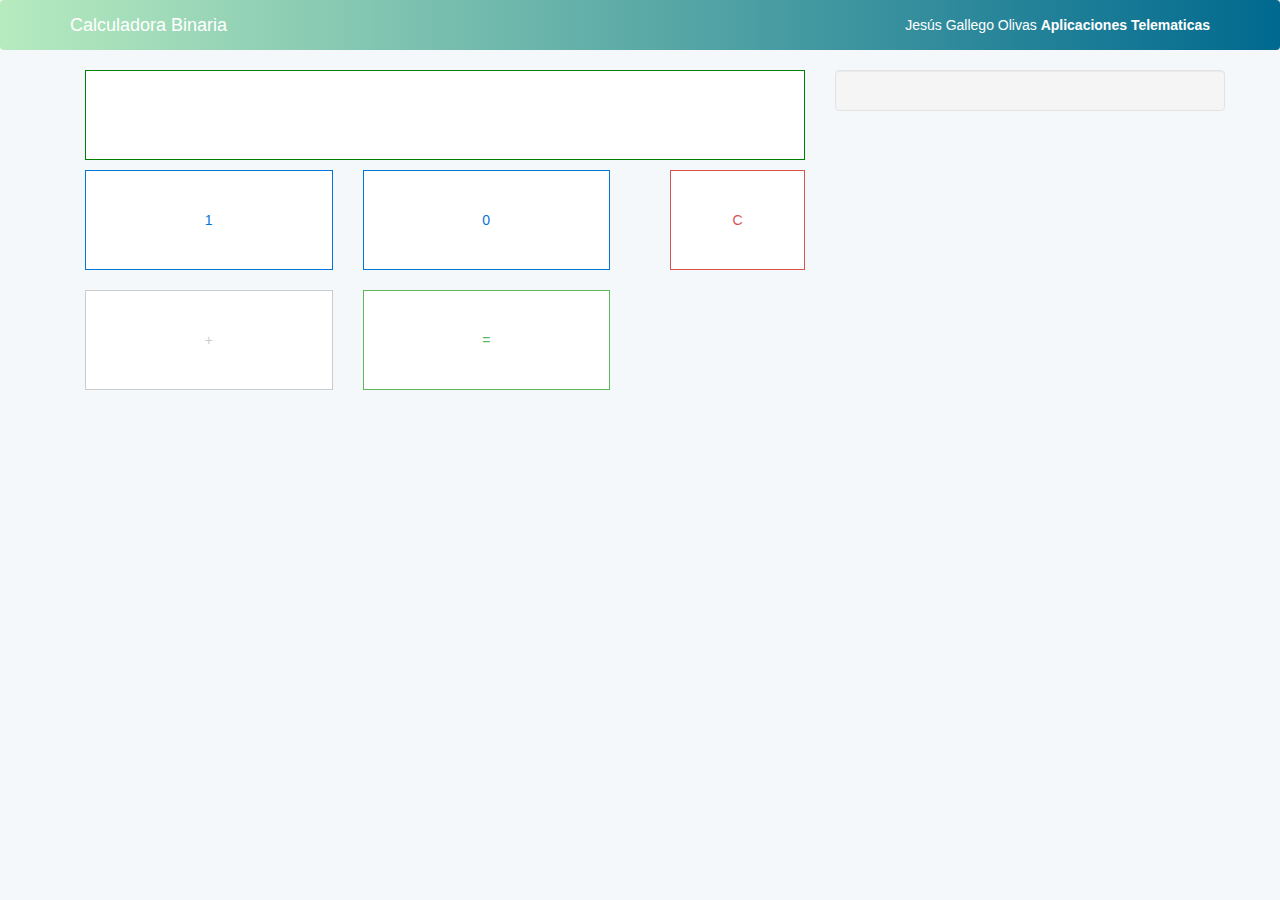
<file: index.html>
<!DOCTYPE html>
<html lang="en">
<head>
  <meta charset="UTF-8">
  <meta name="viewport" content="width=device-width, initial-scale=1.0">
  <meta http-equiv="X-UA-Compatible" content="ie=edge">
  <title>Calculadora</title>
  <link rel="stylesheet" href="https://maxcdn.bootstrapcdn.com/bootstrap/3.3.7/css/bootstrap.min.css" integrity="sha384-BVYiiSIFeK1dGmJRAkycuHAHRg32OmUcww7on3RYdg4Va+PmSTsz/K68vbdEjh4u" crossorigin="anonymous">
  <link rel="stylesheet" href="master.css">
</head>
<body>
  <nav class="navbar navbar-default">
    <div class="container">
      <div class="navbar-header">
        <button type="button" class="navbar-toggle collapsed" data-toggle="collapse" data-target="#bs-example-navbar-collapse-1" aria-expanded="false">
          <span class="sr-only">Toggle navigation</span>
          <span class="icon-bar"></span>
          <span class="icon-bar"></span>
          <span class="icon-bar"></span>
        </button>
        <a class="navbar-brand" href="#">Calculadora Binaria</a>
      </div>
      <div class="collapse navbar-collapse" id="bs-example-navbar-collapse-1">
        <p class="navbar-text navbar-right">Jesús Gallego Olivas <strong>Aplicaciones Telematicas</strong></p>
      </div>
    </div>
  </nav>

  <div class="container">
    <div class="row">
      <div class="col-md-8">
        <div class="col-md-12">
          <div id="screen">
            <span id="display" class="lead"></span>
          </div>
        </div>
      </div>
      <div class="col-md-4 well">
        <div id="resultado" class="text-center col-md-12">

        </div>
      </div>
    </div>
    <div class="row">
      <div class="col-sm-12 col-md-6">

        <a href="javascript:key(1)">
          <div class="col-xs-4 col-sm-4 col-md-6">
            <div class="boton num btn-outline-primary">
              <p>1</p>
            </div>
          </div>
        </a>
        <a href="javascript:key(0)">
          <div class="col-xs-4 col-sm-4 col-md-6">
            <div class="boton num btn-outline-primary">
              <p>0</p>
            </div>
          </div>
        </a>
        <a href="javascript:key('+')">
          <div class="col-xs-3 col-sm-3 col-md-6">
            <div class="boton ope btn-outline-secondary">
              <p>+</p>
            </div>
          </div>
        </a>
        <a href="javascript:enter('display', 'resultado')">
          <div class="col-xs-4 col-sm-4 col-md-6">
            <div class="boton btn-outline-success">
              <p>=</p>
            </div>
          </div>
        </a>
      </div>
      <div class="col-sm-12 col-md-2">

        <a href="javascript:del()">
          <div class="col-xs-4 col-sm-4 col-md-12">
            <div class="boton  btn-outline-danger">
              <p>C</p>
            </div>
          </div>
        </a>
      </div>
    </div>
  </div>

  <!--<script src="https://ajax.googleapis.com/ajax/libs/jquery/3.1.1/jquery.min.js"></script>-->
  <script src="master.js"></script>
</body>
</html>
</file>
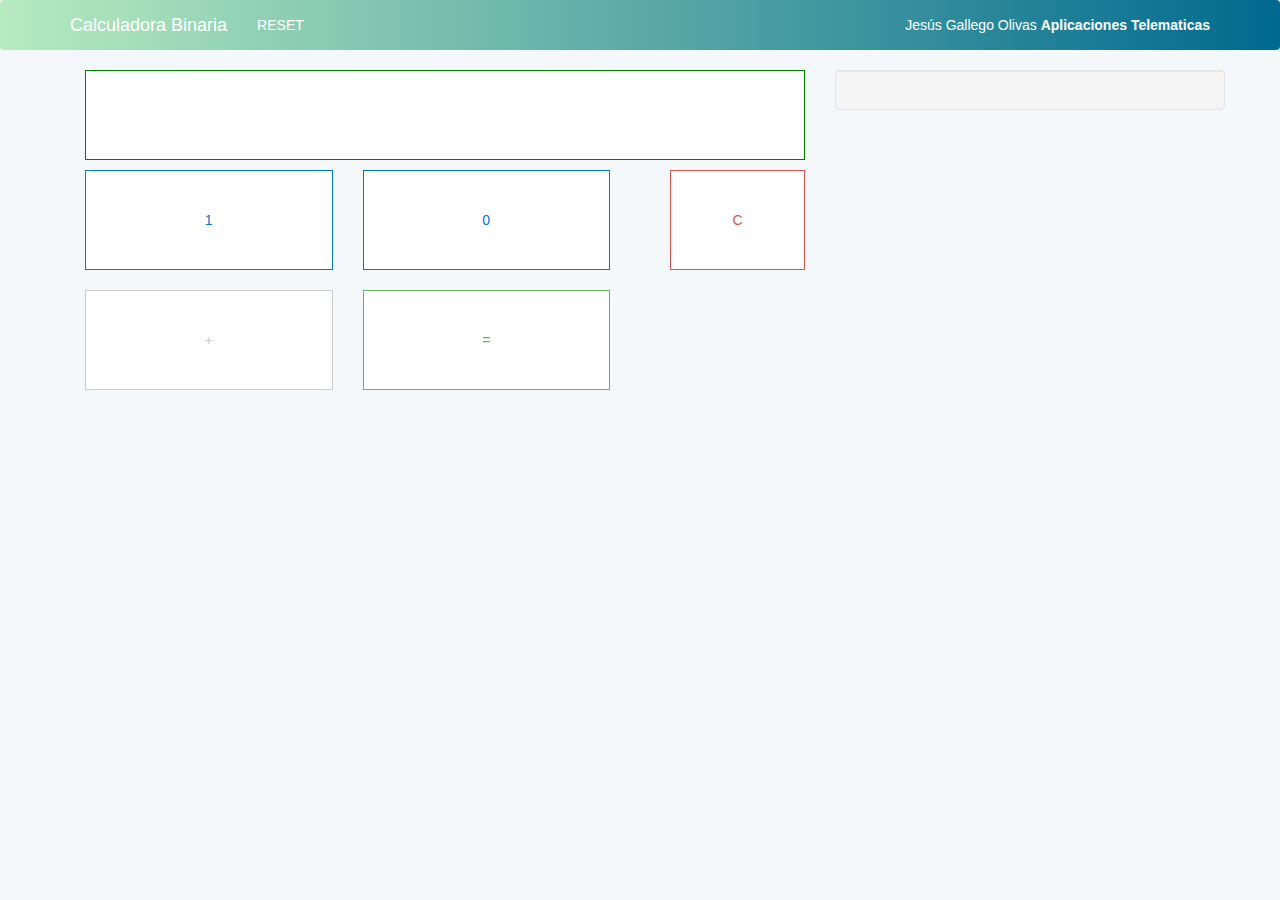
<file: calculadora.html>
<!DOCTYPE html>
<html lang="en">
<head>
  <meta charset="UTF-8">
  <meta name="viewport" content="width=device-width, initial-scale=1.0">
  <meta http-equiv="X-UA-Compatible" content="ie=edge">
  <title>Calculadora</title>
  <link rel="stylesheet" href="https://maxcdn.bootstrapcdn.com/bootstrap/3.3.7/css/bootstrap.min.css" integrity="sha384-BVYiiSIFeK1dGmJRAkycuHAHRg32OmUcww7on3RYdg4Va+PmSTsz/K68vbdEjh4u" crossorigin="anonymous">
  <link rel="stylesheet" href="master.css">
</head>
<body>
  <nav class="navbar navbar-default">
    <div class="container">
      <div class="navbar-header">
        <button type="button" class="navbar-toggle collapsed" data-toggle="collapse" data-target="#bs-example-navbar-collapse-1" aria-expanded="false">
          <span class="sr-only">Toggle navigation</span>
          <span class="icon-bar"></span>
          <span class="icon-bar"></span>
          <span class="icon-bar"></span>
        </button>
        <a class="navbar-brand" href="#">Calculadora Binaria</a>
      </div>
      <div class="collapse navbar-collapse" id="bs-example-navbar-collapse-1">
        <ul class="nav navbar-nav">
          <li class=""><a href="#">RESET</a></li>
        </ul>
        <p class="navbar-text navbar-right">Jesús Gallego Olivas <strong>Aplicaciones Telematicas</strong></p>
      </div>
    </div>
  </nav>

  <div class="container">
    <div class="row">
      <div class="col-md-8">
        <div class="col-md-12">
          <div id="screen">
            <span id="display" class="lead"></span>
          </div>
        </div>
      </div>

      <div id="resultado" class="col-md-4 well">

      </div>
    </div>
    <div class="row">
      <div class="col-sm-12 col-md-6">

        <a href="javascript:key(1)">
          <div class="col-xs-4 col-sm-4 col-md-6">
            <div class="boton num btn-outline-primary">
              <p>1</p>
            </div>
          </div>
        </a>
        <a href="javascript:key(0)">
          <div class="col-xs-4 col-sm-4 col-md-6">
            <div class="boton num btn-outline-primary">
              <p>0</p>
            </div>
          </div>
        </a>
        <a href="javascript:key('+')">
          <div class="col-xs-3 col-sm-3 col-md-6">
            <div class="boton ope btn-outline-secondary">
              <p>+</p>
            </div>
          </div>
        </a>
        <a href="javascript:adder('display', 'resultado')">
          <div class="col-xs-4 col-sm-4 col-md-6">
            <div class="boton btn-outline-success">
              <p>=</p>
            </div>
          </div>
        </a>
      </div>
      <div class="col-sm-12 col-md-2">

        <a href="javascript:del()">
          <div class="col-xs-4 col-sm-4 col-md-12">
            <div class="boton  btn-outline-danger">
              <p>C</p>
            </div>
          </div>
        </a>
      </div>
    </div>
  </div>

  <!--<script src="https://ajax.googleapis.com/ajax/libs/jquery/3.1.1/jquery.min.js"></script>-->
  <script src="master.js"></script>
</body>
</html>
</file>
<file: master.css>
body{
  background-color: #f5f8fa;
}
.navbar-default{
  background: rgba(183,235,191,1);
  background: -moz-linear-gradient(left, rgba(183,235,191,1) 0%, rgba(0,105,143,1) 100%);
  background: -webkit-gradient(left top, right top, color-stop(0%, rgba(183,235,191,1)), color-stop(100%, rgba(0,105,143,1)));
  background: -webkit-linear-gradient(left, rgba(183,235,191,1) 0%, rgba(0,105,143,1) 100%);
  background: -o-linear-gradient(left, rgba(183,235,191,1) 0%, rgba(0,105,143,1) 100%);
  background: -ms-linear-gradient(left, rgba(183,235,191,1) 0%, rgba(0,105,143,1) 100%);
  background: linear-gradient(to right, rgba(183,235,191,1) 0%, rgba(0,105,143,1) 100%);
  filter: progid:DXImageTransform.Microsoft.gradient( startColorstr='#b7ebbf', endColorstr='#00698f', GradientType=1 );
  border: 0px;
}
.navbar-nav li a,.navbar-text,.navbar-brand{
  color: white!important;
}
#screen{
  background-color: white;
  border: 1px solid green;
  height: 90px;
}
#screen span{
  text-align: right;
  margin: 0px;
  padding: 10px 10px 0 0 ;
  font-size: 50px;
  -moz-user-select: text;
  -webkit-user-select: text;
  -ms-user-select: text;
  float: right;
  font-family: Roboto-Regular,helvetica,arial,sans-serif;
  font-weight: lighter;
  white-space: nowrap;
}
.boton{
  height: 100px;
  margin-top: 10px;
  margin-bottom: 10px;
}
.boton:hover{
  cursor: pointer;
  font-size: 60px;
}
.boton p{
  position: absolute;
  left: 50%;
  top: 50%;
  transform: translate(-50%, -50%);
  -webkit-transform: translate(-50%, -50%);
}
.btn-outline-primary {
    color: #0275d8;
    background-image: none;
    background-color: white;
    border:1px solid #0275d8;
}
.btn-outline-primary:hover {
  color: #fff;
  background-color: #0275d8;
  border-color: #0275d8;
}
.btn-outline-danger {
    color: #d9534f;
    background-image: none;
    background-color: white;
    border:1px solid #d9534f;
}
.btn-outline-danger:hover {
  color: #fff;
  background-color: #d9534f;
  border-color: #d9534f;
}
.btn-outline-secondary {
    color: #ccc;
    background-image: none;
    background-color: white;
    border:1px solid #ccc;
}
.btn-outline-secondary:hover {
    color: #fff;
    background-color: #ccc;
    border-color: #ccc;
}
.btn-outline-success {
    color: #5cb85c;
    background-image: none;
    background-color: white;
    border:1px solid #5cb85c;
}
.btn-outline-success:hover {
    color: #fff;
    background-color: #5cb85c;
    border-color: #5cb85c;
}
.list-group-item{
  background-color: transparent;
}
#resultado{
  font-size: 20px;
}
</file>
